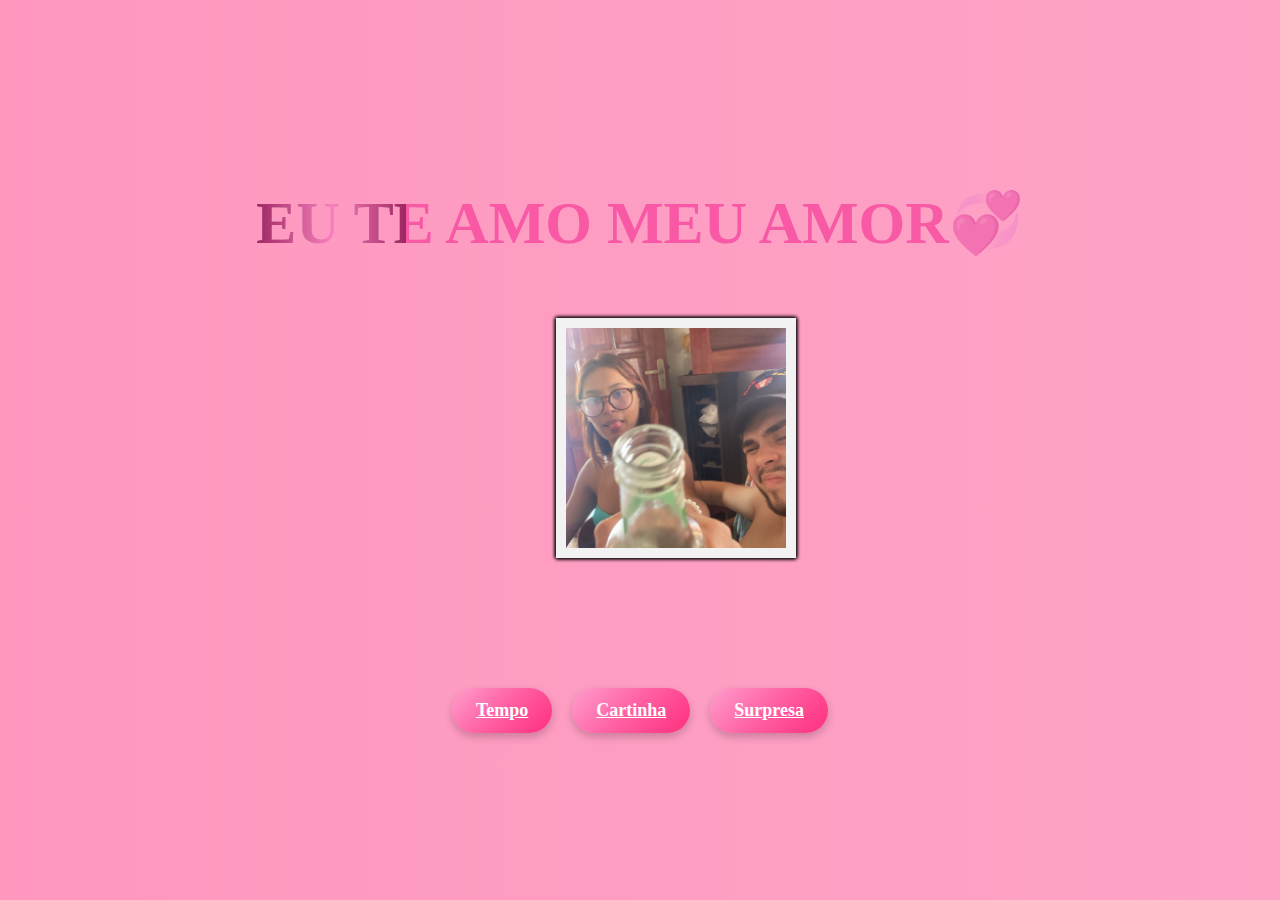
<file: index.html>
<!DOCTYPE html> 
<html lang="en">
<head>
  <meta charset="UTF-8">
  <meta name="viewport" content="width=device-width, initial-scale=1.0">
  <title>Thiago loves Sther</title>
  <link rel="stylesheet" href="style.css">
</head>
<body>

  <div id="hedlinecontainer">
    <div id="shine">EU TE AMO MEU AMOR💞</div>
  </div>
  
  <div class="gallery">
    <img src="imagens/foto amor 6.jpg" alt="a lovely kiss in the night">
    <img src="imagens/foto amor 7.jpg" alt="a women inside a car">
    <img src="imagens/foto amor 5.jpg" alt="a baby">
    <img src="imagens/foto amor 4.jpg" alt="a girl in the forest">
    <img src="imagens/foto amor 3.jpg" alt="a girl">
    <img src="imagens/foto amor 2.jpg" alt="a girl">
    <img src="imagens/foto amor 1.jpg" alt="a girl">
  </div>

  <!-- MENU (fica embaixo da galeria) -->
  <div class="menu">
    <a href="tempo.html" class="menu-btn">Tempo</a>
    <a href="cartinha.html" class="menu-btn">Cartinha</a>
    <a href="surpresa.html" class="menu-btn">Surpresa</a>
  </div>

</body>
</file>
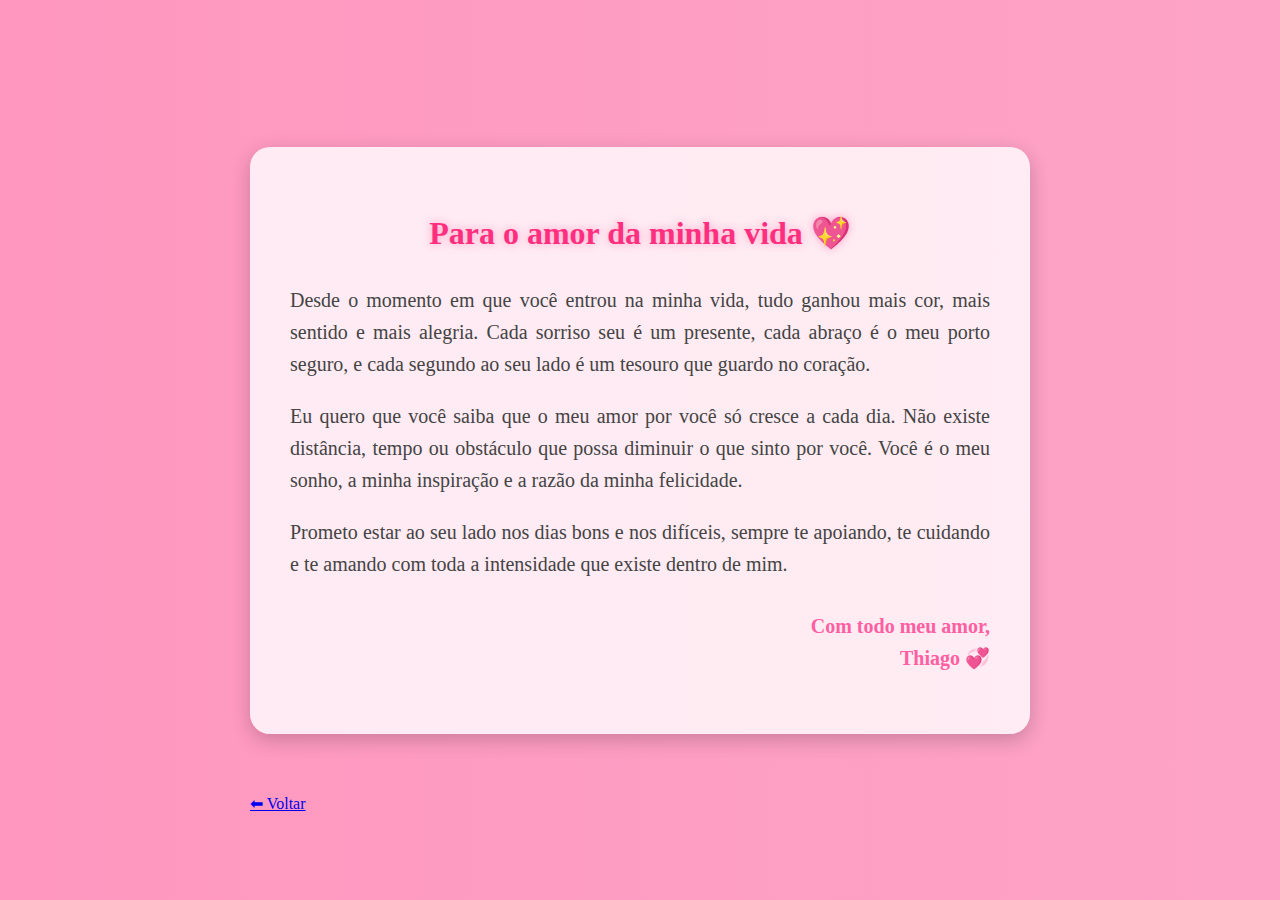
<file: cartinha.html>
<!DOCTYPE html>
<html lang="pt-BR">
<head>
  <meta charset="UTF-8">
  <meta name="viewport" content="width=device-width, initial-scale=1.0">
  <title>Cartinha - Thiago e Sther</title>
  <link rel="stylesheet" href="style.css">
  <style>
    .letter-container {
      max-width: 700px;
      margin: 60px auto;
      background: rgba(255, 255, 255, 0.8);
      padding: 40px;
      border-radius: 20px;
      box-shadow: 0 6px 20px rgba(0,0,0,0.2);
      font-size: 20px;
      line-height: 1.6;
      color: #444;
      text-align: justify;
    }

    .letter-container h1 {
      text-align: center;
      font-size: 32px;
      color: #ff2e7e;
      margin-bottom: 25px;
      text-shadow: 0 0 8px rgba(255, 95, 162, 0.5);
    }

    .assinatura {
      margin-top: 30px;
      text-align: right;
      font-weight: bold;
      color: #ff5fa2;
    }
  </style>
</head>
<body>
  <div class="letter-container">
    <h1>Para o amor da minha vida 💖</h1>
    <p>
      Desde o momento em que você entrou na minha vida, tudo ganhou mais cor, mais sentido e mais alegria.
      Cada sorriso seu é um presente, cada abraço é o meu porto seguro, e cada segundo ao seu lado é um tesouro que guardo no coração.  
    </p>
    <p>
      Eu quero que você saiba que o meu amor por você só cresce a cada dia. 
      Não existe distância, tempo ou obstáculo que possa diminuir o que sinto por você.  
      Você é o meu sonho, a minha inspiração e a razão da minha felicidade.  
    </p>
    <p>
      Prometo estar ao seu lado nos dias bons e nos difíceis, sempre te apoiando, te cuidando e te amando
      com toda a intensidade que existe dentro de mim.  
    </p>
    <p class="assinatura">Com todo meu amor, <br> Thiago 💞</p>
  </div>
 <!-- Botão voltar -->
    <a href="index.html" class="back-btn">⬅ Voltar</a>
  </div>
</body>
</html>
</file>
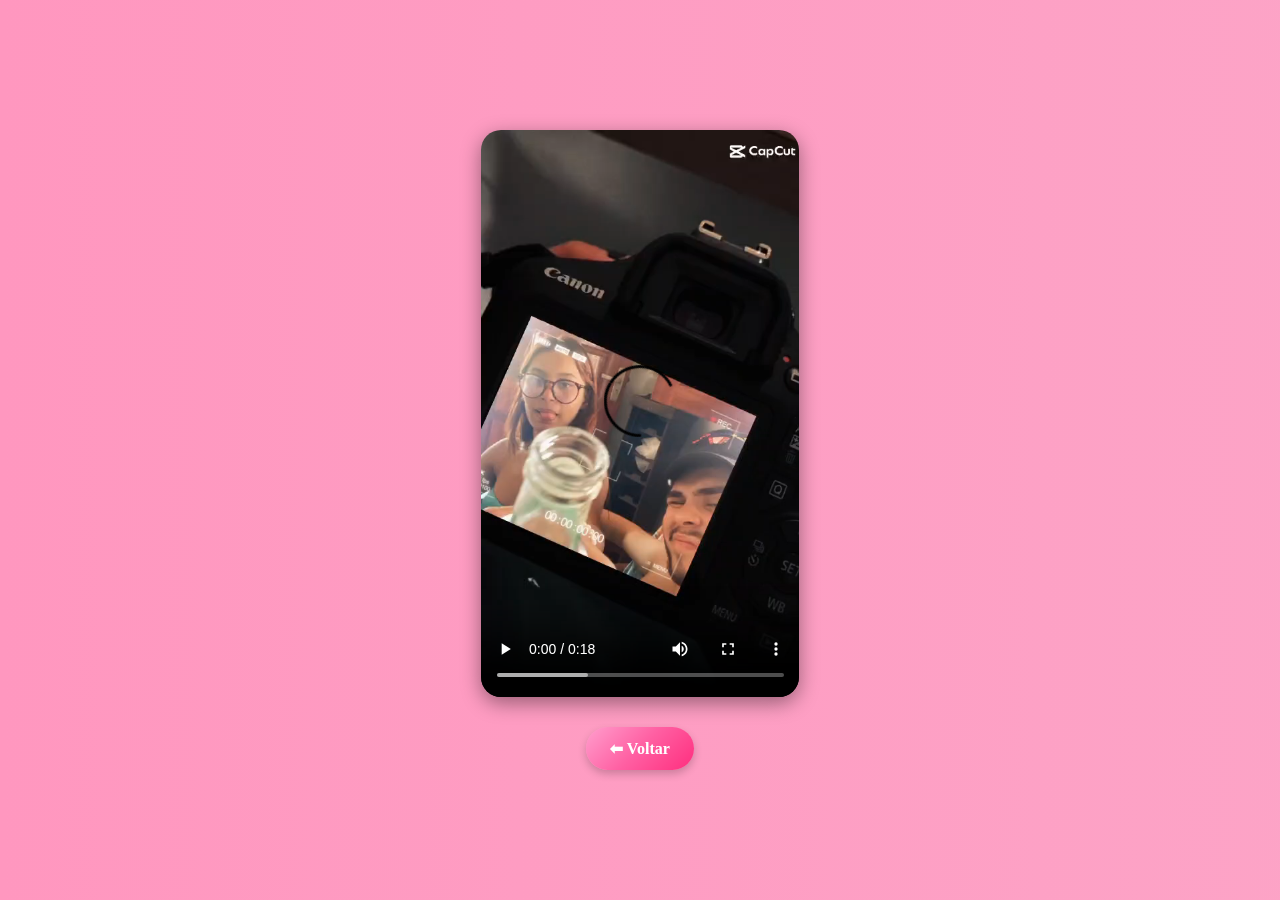
<file: surpresa.html>
<!DOCTYPE html>
<html lang="pt-BR">
<head>
  <meta charset="UTF-8">
  <meta name="viewport" content="width=device-width, initial-scale=1.0">
  <title>Surpresa - Thiago e Sther</title>
  <link rel="stylesheet" href="style.css">
  <style>
    .video-container {
      display: flex;
      justify-content: center;
      align-items: center;
      height: 100vh;
      flex-direction: column;
    }

    video {
      max-width: 90%;
      max-height: 70vh;
      border-radius: 20px;
      box-shadow: 0 6px 20px rgba(0,0,0,0.4);
    }

    .back-btn {
      margin-top: 30px;
      text-decoration: none;
      background: linear-gradient(135deg, #ff9ecd, #ff5fa2, #ff2e7e);
      color: white;
      padding: 12px 24px;
      border-radius: 25px;
      font-weight: bold;
      text-align: center;
      transition: transform 0.2s, box-shadow 0.2s;
      box-shadow: 0 4px 8px rgba(0,0,0,0.2);
    }

    .back-btn:hover {
      transform: scale(1.08);
      box-shadow: 0 6px 12px rgba(0,0,0,0.3);
    }
  </style>
</head>
<body>
  <div class="video-container">
    <video controls>
      <source src="imagens/video.mp4" type="video/mp4">
      Seu navegador não suporta vídeos.
    </video>

    <!-- Botão voltar -->
    <a href="index.html" class="back-btn">⬅ Voltar</a>
  </div>
</body>
</html>
</file>
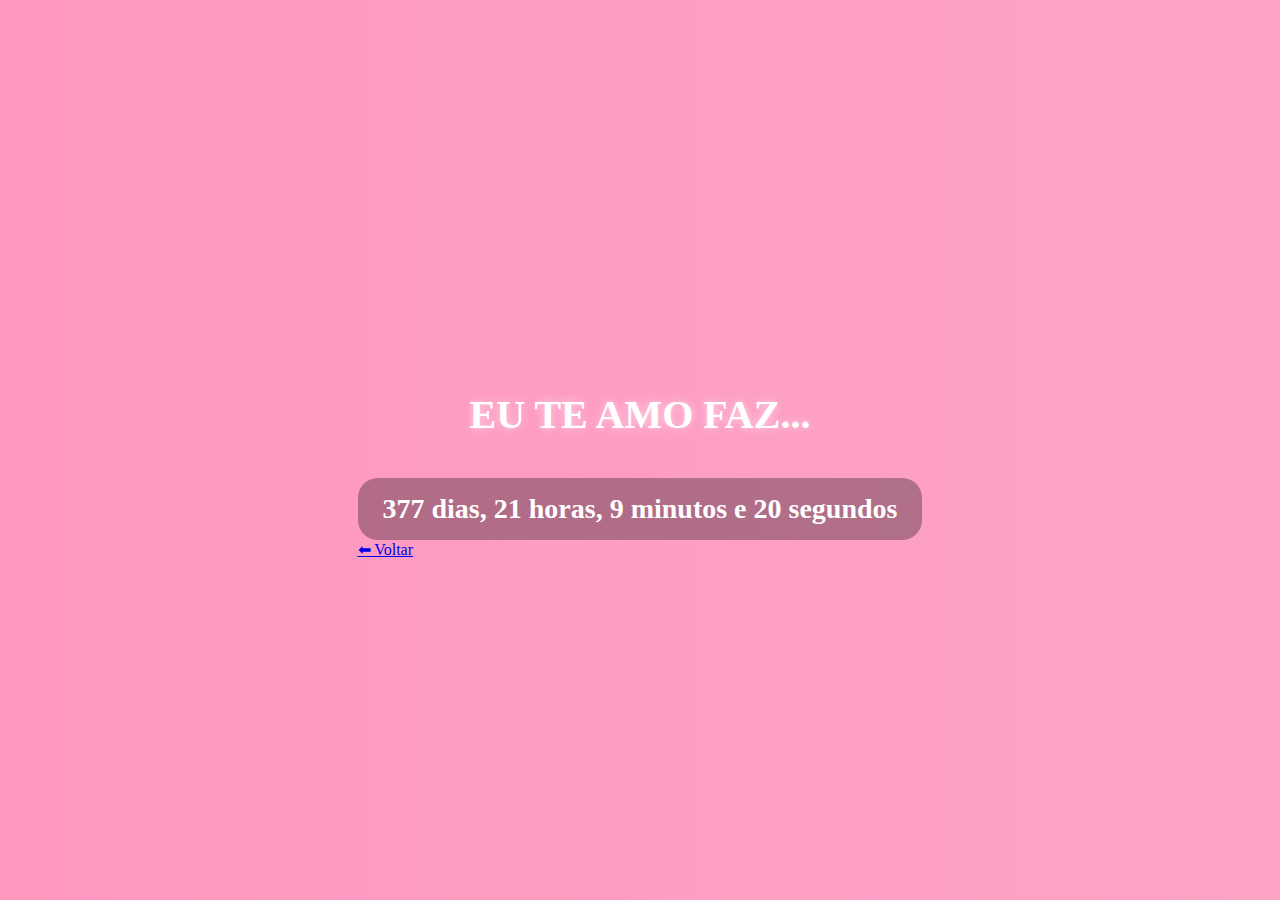
<file: tempo.html>
<!DOCTYPE html>
<html lang="pt-BR">
<head>
  <meta charset="UTF-8">
  <meta name="viewport" content="width=device-width, initial-scale=1.0">
  <title>Tempo - Thiago e Sther</title>
  <link rel="stylesheet" href="style.css">
  <style>
    .timer-container {
      text-align: center;
      color: white;
      font-size: 24px;
      font-weight: bold;
      margin-top: 50px;
    }

    #title {
      font-size: 40px;
      margin-bottom: 20px;
      text-shadow: 0 0 10px rgba(255,255,255,0.6);
    }

    #timer {
      font-size: 28px;
      background: rgba(0,0,0,0.3);
      padding: 15px 25px;
      border-radius: 20px;
      display: inline-block;
      margin-top: 20px;
    }
  </style>
</head>
<body>
  <div class="timer-container">
    <div id="title">EU TE AMO FAZ...</div>
    <div id="timer">Carregando...</div>
  </div>

  <script>
    function updateTimer() {
      // Data de início: 11 de julho às 18:00
      const startDate = new Date("2025-07-11T18:00:00");
      const now = new Date();
      const diff = now - startDate;

      // Converte diferença
      const days = Math.floor(diff / (1000 * 60 * 60 * 24));
      const hours = Math.floor((diff / (1000 * 60 * 60)) % 24);
      const minutes = Math.floor((diff / (1000 * 60)) % 60);
      const seconds = Math.floor((diff / 1000) % 60);

      document.getElementById("timer").innerHTML =
        `${days} dias, ${hours} horas, ${minutes} minutos e ${seconds} segundos`;
    }

    setInterval(updateTimer, 1000);
    updateTimer();
  </script>
 <!-- Botão voltar -->
    <a href="index.html" class="back-btn">⬅ Voltar</a>
  </div>
</body>
</html>
</file>
<file: style.css>
.gallery {
  --d: 10s;
  /* duration */
  display: grid;
  place-items: center; /* Center both horizontally and vertically */
  width: 220px;
  margin-left: 310px;
}

.gallery > img {
  grid-area: 1/1;
  width: 100%;
  aspect-ratio: 1;
  object-fit: cover;
  border: 10px solid #f2f2f2;
  box-shadow: 0 0 4px #0007;
  z-index: 2;
  animation: slide var(--d) infinite, z-order var(--d) infinite steps(1);
}

.gallery img:last-child {
  animation-name: slide, z-order-last;
}

.gallery > img:nth-child(1) {
  animation-delay: calc(0*var(--d));
  --r: 16deg;
}

.gallery > img:nth-child(2) {
  animation-delay: calc(-0.2*var(--d));
  --r: -1deg;
}

.gallery > img:nth-child(3) {
  animation-delay: calc(-0.4*var(--d));
  --r: -19deg;
}

.gallery > img:nth-child(4) {
  animation-delay: calc(-0.6*var(--d));
  --r: 6deg;
}

.gallery > img:nth-child(5) {
  animation-delay: calc(-0.8*var(--d));
  --r: -8deg;
}

@keyframes slide {
  10% {
    transform: translateX(120%) rotate(var(--r));
  }
  0%, 100%, 20% {
    transform: translateX(0%) rotate(var(--r));
  }
}

@keyframes z-order {
  10%, 20% {
    z-index: 1;
  }
  80% {
    z-index: 2;
  }
}

@keyframes z-order-last {
  10%, 20% {
    z-index: 1;
  }
  90% {
    z-index: 2;
  }
}

body {
  margin: 0;
  min-height: 100vh;
  display: grid;
  place-content: center;
  background: linear-gradient(270deg, #ff9ecd, #f8bcd5, #ff97bf);
  background-size: 600% 600%;
  animation: gradientMove 12s ease infinite;
  overflow: hidden;
}

@keyframes gradientMove {
  0% { background-position: 0% 50%; }
  50% { background-position: 100% 50%; }
  100% { background-position: 0% 50%; }
}

#hedlinecontainer {
  display: flex;
  justify-content: center;
  align-items: center;
  margin-top: 20px;
  margin-bottom: 60px;
}

#shine {
  font-size: 60px;
  font-weight: bold;
  color: rgba(255, 0, 102, 0.3);
  z-index: 10;
  background: -webkit-gradient(linear, left top, right top, from(#222), to(#222), color-stop(0.5, #fff)) 0 0 no-repeat;
  -webkit-background-size: 150px;
  -webkit-background-clip: text;
  -webkit-animation-name: shine;
  -webkit-animation-duration: 3s; /* Adjust the duration as needed */
  -webkit-animation-iteration-count: infinite;
  text-shadow: 0 0px 0px rgba(233, 85, 189, 0.419);

}

@-webkit-keyframes shine {
  0%, 10% {
    background-position: -1000px;
  }
  20% {
    background-position: top left;
  }
  90% {
    background-position: top right;
  }
  100% {
    background-position: 1000px;
  }
}

@media only screen and (max-width: 600px) {
  #shine {
  font-size: 22px;
}
#hedlinecontainer {
  display: flex;
  justify-content: center;
  align-items: center;

  margin-bottom: 60px;
}

.gallery {
  --d: 10s;
  /* duration */
  display: grid;
  place-items: center; /* Center both horizontally and vertically */
  width: 150px;
  margin-left: 60px;
}

}
.menu {
  margin-top: 130px;
  display: flex;
  justify-content: center;
  gap: 20px;
}

.menu-btn {
  background: linear-gradient(135deg, #ff9ecd, #ff5fa2, #ff2e7e);
  border: none;
  color: white;
  font-size: 18px;
  font-weight: bold;
  padding: 12px 24px;
  border-radius: 25px;
  cursor: pointer;
  transition: transform 0.2s, box-shadow 0.2s;
  box-shadow: 0 4px 8px rgba(0,0,0,0.2);
}

.menu-btn:hover {
  transform: scale(1.08);
  box-shadow: 0 6px 12px rgba(0,0,0,0.3);
}
</file>
